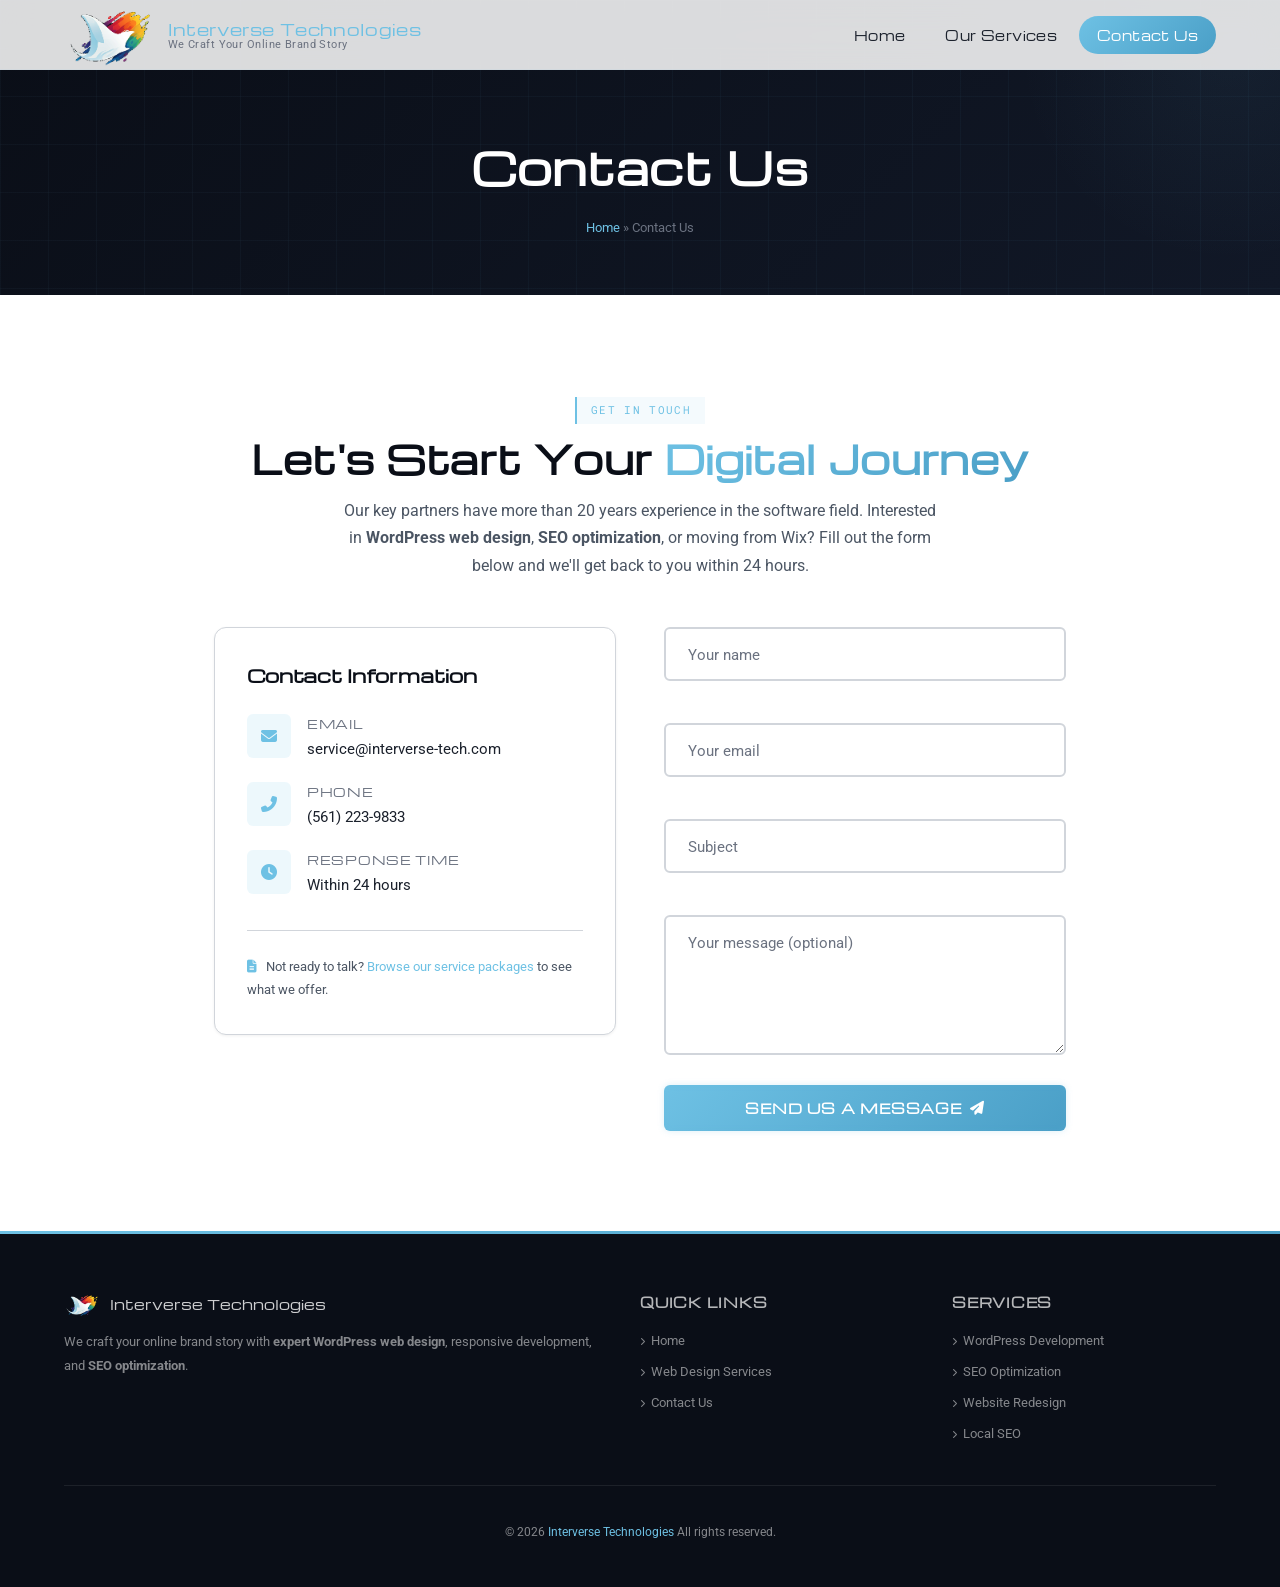
<file: contact.html>
<!DOCTYPE html>
<html lang="en-US">
<head>
<meta charset="UTF-8">
<meta name="viewport" content="width=device-width, initial-scale=1">
<title>Contact Us - Interverse Technologies</title>
<meta name="description" content="Contact Interverse Technologies for expert WordPress web design, development, and SEO services. Get a free website review and consultation. Call (561) 223-9833.">
<meta name="theme-color" content="#1b212c">
<meta name="robots" content="index, follow">
<link rel="canonical" href="https://interverse-tech.com/contact-us/">
<meta property="og:locale" content="en_US">
<meta property="og:type" content="website">
<meta property="og:title" content="Contact Us - Interverse Technologies">
<meta property="og:description" content="Contact Interverse Technologies for expert WordPress web design, development, and SEO services. Free website review and consultation available.">
<meta property="og:site_name" content="Interverse Technologies">
<meta name="twitter:card" content="summary_large_image">
<meta name="twitter:title" content="Contact Us - Interverse Technologies">
<meta name="twitter:description" content="Get in touch with Interverse Technologies for web design, development, and SEO services.">
<meta property="og:image" content="https://interverse-tech.com/interverse-tech/wp-content/uploads/2024/11/D17B8CB7-C29A-43BB-9FA9-BA72E905C698_1_201_a.jpeg">
<meta name="twitter:image" content="https://interverse-tech.com/interverse-tech/wp-content/uploads/2024/11/D17B8CB7-C29A-43BB-9FA9-BA72E905C698_1_201_a.jpeg">
<link rel="icon" type="image/png" sizes="32x32" href="images/logo.png">
<link rel="apple-touch-icon" href="images/logo.png">
<script type="application/ld+json">
{
  "@context": "https://schema.org",
  "@type": "WebSite",
  "name": "Interverse Technologies",
  "url": "https://interverse-tech.com",
  "description": "Contact Interverse Technologies for web design, development, and SEO services."
}
</script>
<script type="application/ld+json">
{
  "@context": "https://schema.org",
  "@type": "LocalBusiness",
  "name": "Interverse Technologies",
  "url": "https://interverse-tech.com",
  "image": "https://interverse-tech.com/interverse-tech/wp-content/uploads/2024/11/D17B8CB7-C29A-43BB-9FA9-BA72E905C698_1_201_a.jpeg",
  "description": "Contact Interverse Technologies for web design, development, and SEO services. Get a free website review and consultation.",
  "email": "service@interverse-tech.com",
  "telephone": "+15612239833",
  "priceRange": "$$",
  "areaServed": "US"
}
</script>
<script type="application/ld+json">
{
  "@context": "https://schema.org",
  "@type": "BreadcrumbList",
  "itemListElement": [{
    "@type": "ListItem",
    "position": 1,
    "name": "Home",
    "item": "https://interverse-tech.com/"
  },{
    "@type": "ListItem",
    "position": 2,
    "name": "Contact Us",
    "item": "https://interverse-tech.com/contact-us/"
  }]
}
</script>
<link rel="preconnect" href="https://fonts.googleapis.com">
<link rel="preconnect" href="https://fonts.gstatic.com" crossorigin>
<link href="https://fonts.googleapis.com/css2?family=Michroma&family=Roboto:wght@400;500;700&family=Roboto+Slab:wght@400;700&family=Roboto+Mono&display=swap" rel="stylesheet">
<link rel="stylesheet" href="https://cdnjs.cloudflare.com/ajax/libs/font-awesome/6.5.1/css/all.min.css">
<link rel="stylesheet" href="css/style.css">
</head>
<body>

<header class="site-header" id="site-header">
  <div class="container header-inner">
    <a href="index.html" class="logo">
      <img class="logo-img" src="images/logo.png" alt="Interverse Technologies">
      <div class="logo-text">
        <div class="site-title">Interverse Technologies</div>
        <div class="site-desc">We Craft Your Online Brand Story</div>
      </div>
    </a>
    <div class="nav-wrapper">
      <nav>
        <ul id="primary-menu">
          <li><a href="index.html">Home</a></li>
          <li><a href="services.html">Our Services</a></li>
          <li class="current-menu-item"><a href="contact.html">Contact Us</a></li>
        </ul>
      </nav>
      <button class="hamburger" id="hamburger" aria-label="Menu">
        <span></span><span></span><span></span>
      </button>
    </div>
  </div>
</header>

<a class="skip-link" href="#main-content">Skip to main content</a>
<main id="main-content">
  <div class="page-hero">
    <div class="container">
      <h1>Contact Us</h1>
      <div class="breadcrumb"><a href="index.html">Home</a> &raquo; Contact Us</div>
    </div>
  </div>

  <section class="section">
    <div class="container" style="max-width:900px;">
      <div class="reveal" style="text-align:center;margin-bottom:48px;">
        <div class="section-label">Get In Touch</div>
        <h2 class="section-title">Let's Start Your <span>Digital Journey</span></h2>
        <p style="font-family:var(--font-body);color:var(--text-light);font-size:16px;max-width:600px;margin:0 auto;">Our key partners have more than 20 years experience in the software field. Interested in <strong>WordPress web design</strong>, <strong>SEO optimization</strong>, or moving from Wix? Fill out the form below and we'll get back to you within 24 hours.</p>
      </div>

      <div class="grid-2" style="gap:48px;align-items:start;">
        <div class="reveal">
          <div style="padding:32px;background:var(--bg-white);border:1px solid var(--border);border-radius:var(--radius);box-shadow:var(--shadow-sm);">
            <h3 style="font-size:18px;font-family:var(--font-display);margin:0 0 24px;color:var(--dark);">Contact Information</h3>
            <div style="display:flex;flex-direction:column;gap:20px;">
              <div style="display:flex;align-items:flex-start;gap:16px;">
                <div style="width:44px;height:44px;border-radius:var(--radius-sm);background:var(--primary-light);display:flex;align-items:center;justify-content:center;color:var(--primary);flex-shrink:0;"><i class="fas fa-envelope"></i></div>
                <div>
                  <div style="font-size:12px;color:var(--text-muted);font-family:var(--font-display);text-transform:uppercase;letter-spacing:0.06em;margin-bottom:2px;">Email</div>
                  <div style="font-size:15px;color:var(--text);font-family:var(--font-body);" itemprop="email">service@interverse-tech.com</div>
                </div>
              </div>
              <div style="display:flex;align-items:flex-start;gap:16px;">
                <div style="width:44px;height:44px;border-radius:var(--radius-sm);background:var(--primary-light);display:flex;align-items:center;justify-content:center;color:var(--primary);flex-shrink:0;"><i class="fas fa-phone-alt"></i></div>
                <div>
                  <div style="font-size:12px;color:var(--text-muted);font-family:var(--font-display);text-transform:uppercase;letter-spacing:0.06em;margin-bottom:2px;">Phone</div>
                  <div style="font-size:15px;color:var(--text);font-family:var(--font-body);">(561) 223-9833</div>
                </div>
              </div>
              <div style="display:flex;align-items:flex-start;gap:16px;">
                <div style="width:44px;height:44px;border-radius:var(--radius-sm);background:var(--primary-light);display:flex;align-items:center;justify-content:center;color:var(--primary);flex-shrink:0;"><i class="fas fa-clock"></i></div>
                <div>
                  <div style="font-size:12px;color:var(--text-muted);font-family:var(--font-display);text-transform:uppercase;letter-spacing:0.06em;margin-bottom:2px;">Response Time</div>
                  <div style="font-size:15px;color:var(--text);font-family:var(--font-body);">Within 24 hours</div>
                </div>
              </div>
            </div>

            <div style="margin-top:32px;padding-top:24px;border-top:1px solid var(--border);">
              <p style="font-size:13px;color:var(--text-light);line-height:1.8;margin:0;">
                <i class="fas fa-file-alt" style="color:var(--primary);margin-right:6px;"></i>
                Not ready to talk? <a href="services.html">Browse our service packages</a> to see what we offer.
              </p>
            </div>
          </div>
        </div>

        <div class="reveal">
          <form class="contact-form" style="max-width:100%;margin:0;" onsubmit="return sendByEmail(this)" novalidate>
            <div class="form-group">
              <input type="text" name="name" id="name" placeholder="Your name" autocomplete="name" required aria-required="true">
              <label for="name">Your name</label>
              <span class="field-error" role="alert"></span>
            </div>
            <div class="form-group">
              <input type="email" name="email" id="email" placeholder="Your email" autocomplete="email" required aria-required="true">
              <label for="email">Your email</label>
              <span class="field-error" role="alert"></span>
            </div>
            <div class="form-group">
              <input type="text" name="subject" id="subject" placeholder="Subject" required aria-required="true">
              <label for="subject">Subject</label>
              <span class="field-error" role="alert"></span>
            </div>
            <div class="form-group">
              <textarea name="message" id="message" placeholder="Your message" rows="5"></textarea>
              <label for="message">Your message (optional)</label>
            </div>
            <button type="submit" class="btn" style="width:100%;justify-content:center;">Send Us A Message <i class="fas fa-paper-plane" style="font-size:14px;"></i></button>
          </form>
        </div>
      </div>
    </div>
  </section>
</main>

<footer class="site-footer">
  <div class="container">
    <div class="footer-inner">
      <div>
        <div class="footer-logo">
          <img src="images/logo.png" alt="Interverse Technologies">
          <span>Interverse Technologies</span>
        </div>
        <p>We craft your online brand story with <strong>expert WordPress web design</strong>, responsive development, and <strong>SEO optimization</strong>.</p>
      </div>
      <div>
        <h4>Quick Links</h4>
        <ul>
          <li><a href="index.html"><i class="fas fa-chevron-right" style="font-size:8px;"></i> Home</a></li>
          <li><a href="services.html"><i class="fas fa-chevron-right" style="font-size:8px;"></i> Web Design Services</a></li>
          <li><a href="contact.html"><i class="fas fa-chevron-right" style="font-size:8px;"></i> Contact Us</a></li>
        </ul>
      </div>
      <div>
        <h4>Services</h4>
        <ul>
          <li><a href="services.html"><i class="fas fa-chevron-right" style="font-size:8px;"></i> WordPress Development</a></li>
          <li><a href="services.html"><i class="fas fa-chevron-right" style="font-size:8px;"></i> SEO Optimization</a></li>
          <li><a href="services.html"><i class="fas fa-chevron-right" style="font-size:8px;"></i> Website Redesign</a></li>
          <li><a href="services.html"><i class="fas fa-chevron-right" style="font-size:8px;"></i> Local SEO</a></li>
        </ul>
      </div>
    </div>
    <div class="footer-bottom">
      <p>&copy; <span id="current-year"></span> <a href="index.html">Interverse Technologies</a> All rights reserved.</p>
    </div>
  </div>
</footer>

<a href="#" id="scroll-up" aria-label="Scroll to top"><i class="fas fa-chevron-up"></i></a>

<script src="js/script.js"></script>
</body>
</html>
</file>
<file: css/style.css>
:root {
  --primary: #6ec1e4;
  --primary-dark: #4a9fc7;
  --primary-dim: rgba(110, 193, 228, 0.08);
  --primary-light: rgba(110, 193, 228, 0.12);
  --primary-glow: rgba(110, 193, 228, 0.25);
  --gradient-primary: linear-gradient(135deg, #6ec1e4, #4a9fc7);
  --gradient-accent: linear-gradient(135deg, #6ec1e4, #4a9fc7);
  --gradient-dark: linear-gradient(135deg, #0a0e17, #111827);
  --gradient-section: linear-gradient(135deg, #f0f4f8 0%, #e4e9f2 100%);
  --dark: #0a0e17;
  --dark-2: #111827;
  --dark-3: #1f2937;
  --text: #1b212c;
  --text-light: #4b5563;
  --text-muted: #6b7280;
  --bg-light: #f0f4f8;
  --bg-white: #fff;
  --border: #d1d5db;
  --border-light: rgba(0,0,0,0.06);
  --shadow-sm: 0 1px 3px rgba(0,0,0,0.06);
  --shadow-md: 0 4px 16px rgba(0,0,0,0.07);
  --shadow-lg: 0 8px 30px rgba(0,0,0,0.08);
  --shadow-xl: 0 16px 48px rgba(0,0,0,0.1);
  --radius: 12px;
  --radius-sm: 6px;
  --radius-xl: 18px;
  --radius-full: 9999px;
  --transition: 0.3s cubic-bezier(0.4, 0, 0.2, 1);
  --transition-slow: 0.6s cubic-bezier(0.4, 0, 0.2, 1);
  --font-display: Michroma, sans-serif;
  --font-body: Roboto, sans-serif;
  --font-mono: 'Roboto Mono', monospace;
  --max-w: 1200px;
  --header-h: 70px;
}

*, *::before, *::after { box-sizing: border-box; }

html { scroll-behavior: smooth; }

body {
  margin: 0;
  padding: 0;
  font-family: var(--font-body);
  font-weight: 400;
  color: var(--text);
  line-height: 1.7;
  -webkit-font-smoothing: antialiased;
  overflow-x: hidden;
  background: #fff;
}

a { color: var(--primary); text-decoration: none; transition: color var(--transition); }
a:hover { color: var(--primary-dark); }

img { max-width: 100%; height: auto; display: block; }

.container {
  max-width: var(--max-w);
  margin: 0 auto;
  padding: 0 24px;
}

.sr-only { position: absolute; width: 1px; height: 1px; padding: 0; margin: -1px; overflow: hidden; clip: rect(0,0,0,0); border: 0; }

/* ---- Utility (reduce inline styles) ---- */
.text-center { text-align: center; }
.text-left { text-align: left; }
.mx-auto { margin-left: auto; margin-right: auto; }
.mb-8 { margin-bottom: 8px; }
.mb-12 { margin-bottom: 12px; }
.mb-16 { margin-bottom: 16px; }
.mb-20 { margin-bottom: 20px; }
.mb-24 { margin-bottom: 24px; }
.mb-32 { margin-bottom: 32px; }
.mb-40 { margin-bottom: 40px; }
.mb-48 { margin-bottom: 48px; }
.mt-8 { margin-top: 8px; }
.mt-12 { margin-top: 12px; }
.mt-16 { margin-top: 16px; }
.mt-24 { margin-top: 24px; }
.mt-32 { margin-top: 32px; }
.mt-48 { margin-top: 48px; }
.max-w-600 { max-width: 600px; }
.max-w-640 { max-width: 640px; }
.max-w-720 { max-width: 720px; }
.max-w-900 { max-width: 900px; }
.w-full { width: 100%; }
.flex-center { display: flex; align-items: center; justify-content: center; }
.flex-inline { display: inline-flex; align-items: center; gap: 6px; }
.gap-8 { gap: 8px; }
.gap-12 { gap: 12px; }
.gap-16 { gap: 16px; }
.gap-24 { gap: 24px; }
.gap-48 { gap: 48px; }
.font-body { font-family: var(--font-body); }
.font-display { font-family: var(--font-display); }
.font-serif { font-family: var(--font-serif); }
.text-light { color: var(--text-light); }
.text-muted { color: var(--text-muted); }
.text-primary { color: var(--primary); }
.text-sm { font-size: 13px; }
.text-base { font-size: 15px; }
.text-lg { font-size: 16px; }
.p-0 { padding: 0; }
.m-0 { margin: 0; }
.list-none { list-style: none; padding: 0; margin: 0; }
.align-start { align-items: flex-start; }

/* ---- Header ---- */
.site-header {
  position: fixed;
  top: 0;
  left: 0;
  right: 0;
  z-index: 1000;
  background: rgba(255,255,255,0.85);
  backdrop-filter: blur(16px);
  -webkit-backdrop-filter: blur(16px);
  border-bottom: 1px solid rgba(110,193,228,0.08);
  transition: background var(--transition), box-shadow var(--transition);
  height: var(--header-h);
}
.site-header.scrolled { background: rgba(255,255,255,0.97); box-shadow: 0 1px 4px rgba(0,0,0,0.06), 0 1px 0 var(--primary-glow); }

.header-inner {
  display: flex;
  align-items: center;
  justify-content: space-between;
  height: var(--header-h);
}

.logo { display: flex; align-items: center; gap: 12px; flex-shrink: 0; }
.logo-img { max-height: var(--header-h); width: auto; transition: transform var(--transition); }
.logo:hover .logo-img { transform: scale(1.08) rotate(-3deg); }
.logo-text { line-height: 1.2; }
.site-title { font-size: 16px; margin: 0; font-family: var(--font-display); letter-spacing: 0.02em; }
.site-desc { font-size: 11px; margin: 0; color: var(--text-muted); letter-spacing: 0.04em; }

.nav-wrapper { display: flex; align-items: center; gap: 32px; }
#primary-menu { list-style: none; margin: 0; padding: 0; display: flex; gap: 4px; }
#primary-menu li a {
  display: block;
  padding: 8px 18px;
  color: var(--text);
  font-size: 13px;
  font-family: var(--font-display);
  letter-spacing: 0.03em;
  border-radius: var(--radius-full);
  transition: all var(--transition);
  position: relative;
}
#primary-menu li a:hover { color: var(--primary); background: var(--primary-light); }
#primary-menu li.current-menu-item a { color: #fff; background: var(--gradient-primary); }

.hamburger {
  display: none;
  flex-direction: column;
  gap: 5px;
  cursor: pointer;
  padding: 8px;
  background: none;
  border: none;
  min-width: 44px;
  min-height: 44px;
  align-items: center;
  justify-content: center;
}
.hamburger span {
  display: block;
  width: 24px;
  height: 2px;
  background: var(--dark);
  border-radius: 4px;
  transition: all var(--transition);
}
.hamburger.active span:nth-child(1) { transform: translateY(7px) rotate(45deg); }
.hamburger.active span:nth-child(2) { opacity: 0; }
.hamburger.active span:nth-child(3) { transform: translateY(-7px) rotate(-45deg); }

/* ---- Hero ---- */
.hero {
  position: relative;
  background: #000;
  background:
    radial-gradient(ellipse at 50% 20%, rgba(0, 40, 60, 0.4), transparent 60%),
    radial-gradient(ellipse at 80% 60%, rgba(0, 20, 40, 0.3), transparent 50%),
    radial-gradient(ellipse at 20% 80%, rgba(0, 10, 30, 0.3), transparent 50%),
    #000;
  min-height: 100vh;
  display: flex;
  align-items: center;
  overflow: hidden;
}
.hero::after {
  content: '';
  position: absolute;
  inset: 0;
  background: linear-gradient(180deg, transparent 50%, rgba(0,0,0,0.95) 100%);
  pointer-events: none;
  z-index: 1;
}
.hero::before {
  content: '';
  position: absolute;
  width: 100%;
  height: 100%;
  background:
    radial-gradient(ellipse at 30% 40%, rgba(110,193,228,0.03), transparent 50%),
    radial-gradient(ellipse at 70% 60%, rgba(68,170,255,0.02), transparent 50%);
  z-index: 0;
  animation: heroGlow 20s ease-in-out infinite alternate;
}

@keyframes heroGlow {
  0%   { opacity: 0.3; transform: scale(1); }
  50%  { opacity: 0.6; transform: scale(1.05); }
  100% { opacity: 0.3; transform: scale(1); }
}

/* Scanning line */
.hero .nebula {
  position: absolute;
  inset: 0;
  z-index: 0;
  pointer-events: none;
  overflow: hidden;
}
.hero .nebula span {
  position: absolute;
  border-radius: 50%;
  filter: blur(60px);
  opacity: 0.08;
}
.hero .nebula span:nth-child(1) {
  width: 500px; height: 500px;
  background: #4a7a9c;
  top: 10%; left: -10%;
  animation: nebulaDrift 20s ease-in-out infinite alternate;
}
.hero .nebula span:nth-child(2) {
  width: 400px; height: 400px;
  background: #3a5a7c;
  bottom: 5%; right: -5%;
  animation: nebulaDrift 25s ease-in-out infinite alternate-reverse;
}
.hero .nebula span:nth-child(3) {
  width: 300px; height: 300px;
  background: #2a4a6c;
  top: 40%; left: 40%;
  animation: nebulaDrift 18s ease-in-out infinite alternate;
}
@keyframes nebulaDrift {
  0% { transform: translate(0, 0) scale(1); }
  100% { transform: translate(60px, -40px) scale(1.3); }
}

.hero .stardust {
  position: absolute;
  inset: 0;
  z-index: 0;
  pointer-events: none;
  background-image:
    radial-gradient(1px 1px at 8% 15%, rgba(255,255,255,0.35), transparent),
    radial-gradient(1px 1px at 22% 48%, rgba(200,220,255,0.25), transparent),
    radial-gradient(1.5px 1.5px at 35% 8%, rgba(255,255,255,0.4), transparent),
    radial-gradient(1px 1px at 50% 65%, rgba(180,200,255,0.2), transparent),
    radial-gradient(1.5px 1.5px at 68% 25%, rgba(255,255,255,0.35), transparent),
    radial-gradient(1px 1px at 82% 78%, rgba(200,220,255,0.3), transparent),
    radial-gradient(1px 1px at 12% 80%, rgba(255,255,255,0.25), transparent),
    radial-gradient(1.5px 1.5px at 88% 12%, rgba(180,200,255,0.35), transparent),
    radial-gradient(1px 1px at 42% 40%, rgba(255,255,255,0.2), transparent),
    radial-gradient(1px 1px at 62% 50%, rgba(200,220,255,0.3), transparent),
    radial-gradient(0.8px 0.8px at 18% 35%, rgba(255,255,255,0.4), transparent),
    radial-gradient(1.2px 1.2px at 75% 45%, rgba(255,255,255,0.3), transparent),
    radial-gradient(0.8px 0.8px at 92% 55%, rgba(200,220,255,0.25), transparent),
    radial-gradient(1px 1px at 5% 60%, rgba(255,255,255,0.2), transparent),
    radial-gradient(1.5px 1.5px at 58% 90%, rgba(255,255,255,0.3), transparent);
  animation: shimmer 8s ease-in-out infinite alternate;
}
@keyframes shimmer {
  0% { opacity: 0.4; }
  100% { opacity: 1; }
}
.hero .container {
  position: relative;
  z-index: 3;
  display: flex;
  align-items: center;
  gap: 60px;
  padding-top: var(--header-h);
}
.hero-logo {
  flex: 0 0 auto;
  position: relative;
  display: flex;
  align-items: center;
  justify-content: center;
}

.hero-logo {
  animation: none;
}
.hero-logo img {
  max-width: 100%;
  height: auto;
  position: relative;
  z-index: 1;
  mix-blend-mode: screen;
  -webkit-mask-image: radial-gradient(ellipse closest-side, black 40%, transparent 92%);
  mask-image: radial-gradient(ellipse closest-side, black 40%, transparent 92%);
  filter: drop-shadow(0 0 0 4px var(--primary)) drop-shadow(0 0 25px rgba(110,193,228,0.7)) drop-shadow(0 0 80px rgba(110,193,228,0.3)) drop-shadow(0 0 140px rgba(110,193,228,0.1));
  animation: float 6s ease-in-out infinite;
}
@keyframes float {
  0%, 100% { transform: translateY(0); }
  50% { transform: translateY(-14px); }
}
@keyframes float {
  0%, 100% { transform: translateY(0); }
  50% { transform: translateY(-12px); }
}
.hero-text { flex: 1; }
.hero-text h1 {
  color: #fff;
  font-size: clamp(32px, 5vw, 56px);
  margin: 0;
  font-family: var(--font-display);
  line-height: 1.1;
  letter-spacing: 0.02em;
  text-shadow: 0 2px 30px rgba(0,0,0,0.5);
}
.hero-text .tagline {
  color: var(--primary);
  font-size: clamp(14px, 1.2vw, 18px);
  font-family: var(--font-body);
  margin-top: 24px;
  letter-spacing: 0.06em;
  text-transform: uppercase;
  font-weight: 700;
}
.hero-text .tagline span { display: inline-block; animation: fadeInUp 0.8s ease 0.5s both; }

@keyframes fadeInUp {
  from { opacity: 0; transform: translateY(20px); }
  to { opacity: 1; transform: translateY(0); }
}

/* ---- Stars ---- */
.hero .star {
  position: absolute;
  border-radius: 50%;
  z-index: 2;
  will-change: transform, opacity;
}
/* Distant — tiny, faint, slow drift to feel endless space */
.hero .star-distant {
  background: rgba(255,255,255,0.25);
  transition: none;
  animation: drift 90s linear infinite;
}
.hero .star-distant.twinkle {
  animation: drift 90s linear infinite, twinkleDistant 6s ease-in-out infinite alternate;
}

@keyframes drift {
  0%   { transform: translate(0, 0); }
  25%  { transform: translate(-30px, 20px); }
  50%  { transform: translate(20px, -15px); }
  75%  { transform: translate(-15px, 30px); }
  100% { transform: translate(0, 0); }
}
@keyframes twinkleDistant {
  0%   { opacity: 0.05; }
  50%  { opacity: 0.3; }
  100% { opacity: 0.15; }
}
/* Mid-field — visible, soft glow */
.hero .star-mid {
  transition: transform 2s ease-out, opacity 2s ease-out;
}
.hero .star-mid.twinkle {
  animation: twinkleMid 4s ease-in-out infinite alternate;
}
@keyframes twinkleMid {
  0%   { opacity: 0.2; transform: scale(0.6); }
  50%  { opacity: 0.7; transform: scale(1.1); }
  100% { opacity: 0.5; transform: scale(0.9); }
}
/* Bright foreground — large, strong glow */
.hero .star-bright.twinkle {
  animation: twinkleBright 3s ease-in-out infinite alternate;
}
@keyframes twinkleBright {
  0%   { opacity: 0.4; transform: scale(0.7); }
  50%  { opacity: 1; transform: scale(1.2); }
  100% { opacity: 0.7; transform: scale(0.9); }
}

/* ---- Meteors ---- */
.hero .meteor {
  position: absolute;
  z-index: 2;
  pointer-events: none;
  animation: meteorFly var(--meteor-dur, 3.5s) linear forwards;
}
@keyframes meteorFly {
  0% {
    opacity: 1;
    transform: translate(0, 0);
  }
  100% {
    opacity: 0;
    transform: translate(var(--meteor-dist-x, 60vw), var(--meteor-dist-y, -15vw));
  }
}
.hero .meteor-body {
  display: flex;
  flex-direction: row-reverse;
  align-items: center;
  transform: rotate(var(--meteor-angle, 0deg));
}
.hero .meteor-trail {
  animation: meteorTrail var(--meteor-trail-dur, 1.8s) ease-out forwards;
}
@keyframes meteorTrail {
  0% { opacity: 1; }
  100% { opacity: 0; }
}
.hero .meteor-dot {
  border-radius: 50%;
  position: relative;
  z-index: 1;
  flex-shrink: 0;
}
/* Special star-to-word shooting star (outside hero) */
.meteor.word-shooter {
  position: fixed;
  z-index: 100;
  animation: meteorFly var(--meteor-dur) linear forwards;
  pointer-events: none;
}
.meteor.word-shooter .meteor-body {
  display: flex;
  flex-direction: row-reverse;
  align-items: center;
  transform: rotate(var(--meteor-angle, 0deg));
}
.meteor.word-shooter .meteor-trail {
  animation: meteorTrail var(--meteor-trail-dur, 0.8s) ease-out forwards;
  border-radius: 0 3px 3px 0;
}
.meteor.word-shooter .meteor-dot {
  border-radius: 50%;
  position: relative;
  z-index: 1;
  flex-shrink: 0;
}

/* ---- Word crash effect ---- */
.word-crashed {
  animation: wordCrash 0.6s ease-out;
}
@keyframes wordCrash {
  0%   { transform: translate(0, 0) skewX(0deg); color: #fff; text-shadow: 0 0 0 transparent; }
  10%  { transform: translate(-4px, 2px) skewX(5deg); color: #ff4444; text-shadow: 3px 0 0 rgba(255,68,68,0.5), -2px 0 0 rgba(68,68,255,0.3); }
  20%  { transform: translate(5px, -3px) skewX(-3deg); color: #ff6666; text-shadow: -4px 0 0 rgba(255,68,68,0.4), 3px 0 0 rgba(68,68,255,0.3); }
  35%  { transform: translate(-3px, 1px) skewX(2deg); color: #ff8866; text-shadow: 2px 0 0 rgba(255,68,68,0.3), -1px 0 0 rgba(68,68,255,0.2); }
  50%  { transform: translate(2px, -1px) skewX(-1deg); color: #ffaa88; text-shadow: 0 0 0 transparent; }
  75%  { transform: translate(-1px, 0) skewX(0deg); color: #fff; }
  100% { transform: translate(0, 0) skewX(0deg); color: ''; text-shadow: ''; }
}
/* ---- Toast ---- */
.toast {
  position: fixed;
  bottom: 84px;
  left: 50%;
  transform: translateX(-50%) translateY(20px);
  padding: 14px 28px;
  border-radius: var(--radius-sm);
  font-family: var(--font-body);
  font-size: 14px;
  color: #fff;
  z-index: 9999;
  opacity: 0;
  pointer-events: none;
  transition: all 0.4s ease;
  box-shadow: var(--shadow-lg);
  max-width: 90vw;
  text-align: center;
}
.toast.show { opacity: 1; transform: translateX(-50%) translateY(0); }
.toast-success { background: var(--gradient-primary); }
.toast-error { background: linear-gradient(135deg, #ef4444, #dc2626); }

/* ---- Field Error ---- */
.field-error {
  display: block;
  font-size: 12px;
  color: #ef4444;
  font-family: var(--font-body);
  min-height: 18px;
  margin-top: 2px;
}

/* ---- Focus styles for a11y ---- */
a:focus-visible,
button:focus-visible,
input:focus-visible,
textarea:focus-visible {
  outline: 3px solid var(--primary);
  outline-offset: 2px;
  border-radius: 4px;
}

/* ---- Skip link ---- */
.skip-link {
  position: absolute;
  top: -100%;
  left: 8px;
  background: var(--gradient-primary);
  color: #fff;
  padding: 8px 16px;
  z-index: 10000;
  font-family: var(--font-body);
  font-size: 14px;
  border-radius: 0 0 4px 4px;
  transition: top 0.2s;
}
.skip-link:focus { top: 0; }

/* ---- Page Hero (inner) ---- */
.page-hero {
  background: var(--gradient-dark);
  padding: calc(var(--header-h) + 60px) 0 56px;
  text-align: center;
  position: relative;
  overflow: hidden;
}
.page-hero::before {
  content: '';
  position: absolute;
  inset: 0;
  background-image:
    linear-gradient(rgba(110,193,228,0.04) 1px, transparent 1px),
    linear-gradient(90deg, rgba(110,193,228,0.04) 1px, transparent 1px);
  background-size: 48px 48px;
}
.page-hero::after {
  content: '';
  position: absolute;
  width: 500px;
  height: 500px;
  background: radial-gradient(circle, rgba(110,193,228,0.06), transparent 60%);
  top: -200px;
  right: -200px;
  animation: heroGlow 8s ease-in-out infinite alternate;
}
.page-hero h1 {
  color: #fff;
  font-size: clamp(28px, 3.5vw, 44px);
  margin: 0;
  font-family: var(--font-display);
  letter-spacing: 0.02em;
  position: relative;
  z-index: 1;
}
.breadcrumb {
  color: var(--text-muted);
  font-size: 13px;
  margin-top: 12px;
  font-family: var(--font-body);
  position: relative;
  z-index: 1;
}
.breadcrumb a { color: var(--primary); }
.breadcrumb a:hover { color: #fff; }

/* ---- Sections ---- */
.section { padding: 100px 0; position: relative; }
.section-alt { background: var(--gradient-section); position: relative; }
.section-alt::before {
  content: '';
  position: absolute;
  inset: 0;
  background-image:
    linear-gradient(rgba(110,193,228,0.03) 1px, transparent 1px),
    linear-gradient(90deg, rgba(110,193,228,0.03) 1px, transparent 1px);
  background-size: 48px 48px;
  pointer-events: none;
}
.section-alt-2 { background: var(--dark); color: rgba(255,255,255,0.8); position: relative; }
.section-alt-2::before {
  content: '';
  position: absolute;
  inset: 0;
  background-image:
    linear-gradient(rgba(110,193,228,0.04) 1px, transparent 1px),
    linear-gradient(90deg, rgba(110,193,228,0.04) 1px, transparent 1px);
  background-size: 48px 48px;
  pointer-events: none;
}
.section-alt-2 .btn { color: #fff; background: var(--gradient-primary); }
.section-alt-2 .btn-outline { color: var(--primary); border-color: rgba(110,193,228,0.3); }

.section-label {
  display: inline-block;
  font-size: 11px;
  font-family: var(--font-mono);
  color: var(--primary);
  letter-spacing: 0.12em;
  text-transform: uppercase;
  margin-bottom: 12px;
  padding: 4px 14px;
  border-radius: 0;
  background: var(--primary-dim);
  border-left: 2px solid var(--primary);
}
.section-title {
  font-size: clamp(26px, 3vw, 38px);
  margin: 0 0 16px;
  font-family: var(--font-display);
  color: var(--dark);
  line-height: 1.2;
  letter-spacing: 0.01em;
}
.section-title span { background: var(--gradient-accent); -webkit-background-clip: text; -webkit-text-fill-color: transparent; background-clip: text; }
.section-alt-2 .section-title { color: #fff; }
.section-alt-2 .section-title span { -webkit-text-fill-color: var(--primary); }
.section-desc {
  font-size: 16px;
  color: var(--text-light);
  max-width: 640px;
  line-height: 1.8;
  font-family: var(--font-body);
}
.section-alt-2 .section-desc { color: rgba(255,255,255,0.6); }

.divider {
  width: 48px;
  height: 3px;
  background: var(--gradient-primary);
  border-radius: 4px;
  margin-bottom: 24px;
}

.grid-2 {
  display: grid;
  grid-template-columns: 1fr 1fr;
  gap: 60px;
  align-items: center;
}

.grid-3 {
  display: grid;
  grid-template-columns: repeat(3, 1fr);
  gap: 28px;
}

/* ---- Feature Cards (new modern card style) ---- */
.feature-card {
  background: var(--bg-white);
  border-radius: var(--radius-sm);
  padding: 40px 32px;
  transition: all var(--transition);
  position: relative;
  border: 1px solid var(--border);
  overflow: hidden;
}
.feature-card::before {
  content: '';
  position: absolute;
  inset: 0;
  border-radius: var(--radius-sm);
  padding: 1px;
  background: linear-gradient(135deg, rgba(110,193,228,0.2), transparent 40%, transparent 60%, rgba(110,193,228,0.1));
  -webkit-mask: linear-gradient(#fff 0 0) content-box, linear-gradient(#fff 0 0);
  -webkit-mask-composite: xor;
  mask-composite: exclude;
  opacity: 0;
  transition: opacity var(--transition);
  pointer-events: none;
}
.feature-card:hover::before { opacity: 1; }
.feature-card:hover {
  transform: translateY(-4px);
  box-shadow: 0 0 20px rgba(110,193,228,0.08), var(--shadow-lg);
  border-color: rgba(110,193,228,0.2);
}
.feature-card .icon-wrap {
  width: 56px;
  height: 56px;
  border-radius: var(--radius-sm);
  background: var(--primary-dim);
  display: flex;
  align-items: center;
  justify-content: center;
  color: var(--primary);
  font-size: 20px;
  margin-bottom: 20px;
  transition: all var(--transition);
  border: 1px solid rgba(110,193,228,0.15);
  box-shadow: 0 0 6px rgba(110,193,228,0.1);
}
.feature-card:hover .icon-wrap { background: var(--gradient-primary); color: #fff; transform: scale(1.05); border-color: transparent; box-shadow: 0 0 12px var(--primary-glow); }
.feature-card h3 {
  font-size: 18px;
  margin: 0 0 12px;
  font-family: var(--font-display);
  color: var(--dark);
}
.feature-card p { margin: 0; font-size: 14px; color: var(--text-light); line-height: 1.7; }

/* ---- Cards ---- */
.card {
  background: var(--bg-white);
  border: 1px solid var(--border);
  border-radius: var(--radius-sm);
  padding: 36px 32px;
  transition: all var(--transition);
  position: relative;
  overflow: hidden;
}
.card::after {
  content: '';
  position: absolute;
  inset: 0;
  border-radius: var(--radius-sm);
  padding: 1px;
  background: linear-gradient(135deg, rgba(110,193,228,0.2), transparent 40%, transparent 60%, rgba(110,193,228,0.1));
  -webkit-mask: linear-gradient(#fff 0 0) content-box, linear-gradient(#fff 0 0);
  -webkit-mask-composite: xor;
  mask-composite: exclude;
  opacity: 0;
  transition: opacity var(--transition);
  pointer-events: none;
}
.card:hover::after { opacity: 1; }
.card:hover {
  box-shadow: 0 0 20px rgba(110,193,228,0.08), var(--shadow-lg);
  transform: translateY(-3px);
  border-color: rgba(110,193,228,0.2);
}
.card .num {
  display: inline-flex;
  align-items: center;
  justify-content: center;
  width: 44px;
  height: 44px;
  border-radius: var(--radius-sm);
  background: var(--gradient-primary);
  color: #fff;
  font-size: 16px;
  font-weight: 700;
  font-family: var(--font-mono);
  margin-bottom: 20px;
  box-shadow: 0 0 8px var(--primary-glow);
}
.card h3 {
  font-size: 18px;
  margin: 0 0 16px;
  font-family: var(--font-display);
  color: var(--dark);
  line-height: 1.3;
}
.card ul { list-style: none; padding: 0; margin: 0; }
.card ul li {
  padding: 8px 0;
  font-size: 14px;
  color: var(--text-light);
  border-bottom: 1px solid var(--border);
  line-height: 1.6;
}
.card ul li:last-child { border-bottom: none; }

/* ---- Package Cards ---- */
.packages-grid {
  display: grid;
  grid-template-columns: repeat(2, 1fr);
  gap: 28px;
  margin-top: 48px;
}
.package {
  background: var(--bg-white);
  border: 1px solid var(--border);
  border-radius: var(--radius-sm);
  padding: 40px 32px;
  transition: all var(--transition);
  position: relative;
  overflow: hidden;
}
.package::after {
  content: '';
  position: absolute;
  inset: 0;
  border-radius: var(--radius-sm);
  padding: 1px;
  background: linear-gradient(135deg, rgba(110,193,228,0.2), transparent 40%, transparent 60%, rgba(110,193,228,0.1));
  -webkit-mask: linear-gradient(#fff 0 0) content-box, linear-gradient(#fff 0 0);
  -webkit-mask-composite: xor;
  mask-composite: exclude;
  opacity: 0;
  transition: opacity var(--transition);
  pointer-events: none;
}
.package:hover::after { opacity: 1; }
.package:hover {
  box-shadow: 0 0 20px rgba(110,193,228,0.08), var(--shadow-lg);
  transform: translateY(-4px);
  border-color: rgba(110,193,228,0.2);
}
.package.featured {
  border-color: rgba(110,193,228,0.3);
  box-shadow: 0 0 0 1px rgba(110,193,228,0.3), 0 0 20px rgba(110,193,228,0.08), var(--shadow-md);
}
.package.featured::before {
  content: 'POPULAR';
  position: absolute;
  top: 14px;
  right: -32px;
  background: var(--gradient-primary);
  color: #fff;
  font-size: 10px;
  font-family: var(--font-display);
  letter-spacing: 0.1em;
  padding: 4px 40px;
  transform: rotate(45deg);
  font-weight: 700;
}
.package h3 {
  font-size: 20px;
  margin: 0 0 4px;
  font-family: var(--font-display);
  color: var(--dark);
  line-height: 1.3;
}
.package .price {
  font-size: 34px;
  background: var(--gradient-primary);
  -webkit-background-clip: text;
  -webkit-text-fill-color: transparent;
  background-clip: text;
  font-weight: 700;
  margin: 12px 0;
  font-family: var(--font-mono);
  letter-spacing: -0.02em;
}
.package .price small { font-size: 14px; -webkit-text-fill-color: var(--text-muted); color: var(--text-muted); font-weight: 400; font-family: var(--font-body); }
.package ul { list-style: none; padding: 0; margin: 16px 0 0; }
.package ul li {
  padding: 10px 0;
  font-size: 14px;
  color: var(--text-light);
  border-bottom: 1px solid var(--border);
  line-height: 1.6;
}
.package ul li:last-child { border-bottom: none; }
.package ul li::before { content: '> '; color: var(--primary); font-weight: 700; font-family: var(--font-mono); }

/* ---- Services Grid (pricing on homepage) ---- */
.services-grid {
  display: grid;
  grid-template-columns: 1fr 1fr;
  gap: 24px;
}
.service-item {
  display: flex;
  gap: 18px;
  align-items: flex-start;
  padding: 28px 24px;
  background: var(--bg-white);
  border: 1px solid var(--border);
  border-radius: var(--radius-sm);
  transition: all var(--transition);
  position: relative;
  overflow: hidden;
}
.service-item::after {
  content: '';
  position: absolute;
  inset: 0;
  border-radius: var(--radius-sm);
  padding: 1px;
  background: linear-gradient(135deg, rgba(110,193,228,0.2), transparent 40%, transparent 60%, rgba(110,193,228,0.1));
  -webkit-mask: linear-gradient(#fff 0 0) content-box, linear-gradient(#fff 0 0);
  -webkit-mask-composite: xor;
  mask-composite: exclude;
  opacity: 0;
  transition: opacity var(--transition);
  pointer-events: none;
}
.service-item:hover::after { opacity: 1; }
.service-item:hover {
  box-shadow: 0 0 16px rgba(110,193,228,0.06), var(--shadow-md);
  border-color: rgba(110,193,228,0.15);
  transform: translateY(-3px);
}
.service-item .icon {
  flex-shrink: 0;
  width: 52px;
  height: 52px;
  border-radius: var(--radius-sm);
  background: var(--primary-dim);
  display: flex;
  align-items: center;
  justify-content: center;
  color: var(--primary);
  font-size: 20px;
  transition: all var(--transition);
  border: 1px solid rgba(110,193,228,0.15);
  box-shadow: 0 0 6px rgba(110,193,228,0.1);
}
.service-item:hover .icon { background: var(--gradient-primary); color: #fff; border-color: transparent; box-shadow: 0 0 12px var(--primary-glow); }
.service-item h3 { margin: 0 0 6px; font-size: 16px; font-family: var(--font-display); color: var(--dark); text-transform: uppercase; letter-spacing: 0.03em; }
.service-item p { margin: 0; font-size: 14px; color: var(--text-light); line-height: 1.7; }
.service-item .amount { background: var(--gradient-primary); -webkit-background-clip: text; -webkit-text-fill-color: transparent; background-clip: text; font-weight: 700; font-size: 20px; margin-top: 8px; font-family: var(--font-display); letter-spacing: 0.02em; }

/* ---- Button ---- */
.btn {
  display: inline-flex;
  align-items: center;
  gap: 8px;
  padding: 14px 34px;
  border-radius: var(--radius-sm);
  font-size: 13px;
  font-family: var(--font-display);
  letter-spacing: 0.06em;
  text-transform: uppercase;
  cursor: pointer;
  transition: all var(--transition);
  border: none;
  text-decoration: none;
  background: var(--gradient-primary);
  color: #fff;
  font-weight: 700;
  position: relative;
  overflow: hidden;
  box-shadow: 0 0 6px var(--primary-glow), inset 0 0 6px var(--primary-light);
}
.btn::after {
  content: '';
  position: absolute;
  inset: 0;
  background: rgba(255,255,255,0.15);
  transform: translateX(-100%);
  transition: transform var(--transition);
}
.btn:hover::after { transform: translateX(0); }
.btn:hover { color: #fff; transform: translateY(-2px); box-shadow: 0 0 20px var(--primary-glow), 0 0 60px rgba(110,193,228,0.15), inset 0 0 8px var(--primary-light); }
.btn:active { transform: translateY(0); }
.btn-outline {
  background: transparent;
  color: var(--primary);
  border: 1px solid rgba(110,193,228,0.4);
  box-shadow: none;
}
.btn-outline:hover { background: var(--gradient-primary); color: #fff; border-color: transparent; box-shadow: 0 0 20px var(--primary-glow), 0 0 60px rgba(110,193,228,0.1); }

/* ---- Client Logos ---- */
.client-grid {
  display: flex;
  flex-wrap: wrap;
  gap: 20px;
  align-items: center;
  justify-content: center;
  margin-top: 32px;
}
.client-grid a {
  padding: 16px 24px;
  border: 1px solid var(--border);
  border-radius: var(--radius-sm);
  transition: all var(--transition);
  background: var(--bg-white);
}
.client-grid a:hover {
  box-shadow: var(--shadow-md);
  border-color: transparent;
  transform: translateY(-3px);
}
.client-grid img { max-height: 60px; width: auto; }
.rating { text-align: center; }
.rating .stars { color: #f5a623; font-size: 28px; letter-spacing: 4px; }
.rating p { margin: 6px 0 0; font-size: 14px; color: var(--text-muted); font-family: var(--font-body); }

/* ---- Image Frame ---- */
.img-frame {
  border-radius: var(--radius);
  box-shadow: var(--shadow-lg);
  transition: transform var(--transition);
  overflow: hidden;
  position: relative;
}
.img-frame:hover { transform: scale(1.02); }
.img-frame img { transition: transform var(--transition-slow); }
.img-frame:hover img { transform: scale(1.05); }
.img-frame-accent {
  position: relative;
}
.img-frame-accent::before {
  content: '';
  position: absolute;
  inset: -8px;
  border-radius: calc(var(--radius) + 8px);
  background: var(--gradient-primary);
  opacity: 0.15;
  z-index: -1;
  transition: opacity var(--transition);
}
.img-frame-accent:hover::before { opacity: 0.25; }

/* ---- Contact ---- */
.contact-info { text-align: center; margin-bottom: 32px; }
.contact-info .item { margin: 12px 0; font-size: 16px; color: var(--text-light); font-family: var(--font-body); }
.contact-info .item i { color: var(--primary); margin-right: 12px; width: 20px; font-size: 18px; }
.contact-form { max-width: 520px; margin: 0 auto; }
.form-group { margin-bottom: 22px; position: relative; }
.form-group input,
.form-group textarea {
  width: 100%;
  padding: 16px 20px;
  border: 2px solid var(--border);
  border-radius: var(--radius-sm);
  font-size: 15px;
  font-family: var(--font-body);
  color: var(--text);
  background: var(--bg-white);
  transition: all var(--transition);
  outline: none;
}
.form-group input:focus,
.form-group textarea:focus { border-color: var(--primary); box-shadow: 0 0 0 4px var(--primary-light); }
.form-group textarea { height: 140px; resize: vertical; }
.form-group label {
  position: absolute;
  left: 20px;
  top: 16px;
  font-size: 15px;
  color: var(--text-muted);
  font-family: var(--font-body);
  pointer-events: none;
  transition: all var(--transition);
  background: var(--bg-white);
  padding: 0 4px;
}
.form-group input:focus ~ label,
.form-group textarea:focus ~ label,
.form-group input:not(:placeholder-shown) ~ label,
.form-group textarea:not(:placeholder-shown) ~ label {
  top: -10px;
  left: 14px;
  font-size: 11px;
  color: var(--primary);
  font-weight: 500;
}
.form-group input::placeholder,
.form-group textarea::placeholder { color: transparent; }

/* ---- Footer ---- */
.site-footer {
  background: var(--dark);
  color: rgba(255,255,255,0.5);
  padding: 60px 0 32px;
  font-size: 13px;
  font-family: var(--font-body);
  position: relative;
}
.site-footer::before {
  content: '';
  position: absolute;
  top: 0;
  left: 0;
  right: 0;
  height: 3px;
  background: var(--gradient-primary);
}
.footer-inner {
  display: grid;
  grid-template-columns: 2fr 1fr 1fr;
  gap: 48px;
  text-align: left;
  margin-bottom: 32px;
}
.footer-inner h4 {
  font-family: var(--font-display);
  font-size: 13px;
  color: rgba(255,255,255,0.7);
  margin: 0 0 16px;
  letter-spacing: 0.06em;
  text-transform: uppercase;
}
.footer-inner p { font-size: 13px; line-height: 1.8; margin: 0; }
.footer-inner ul { list-style: none; padding: 0; margin: 0; }
.footer-inner ul li { margin-bottom: 8px; }
.footer-inner ul li a { color: rgba(255,255,255,0.5); font-size: 13px; transition: all var(--transition); display: inline-flex; align-items: center; gap: 6px; }
.footer-inner ul li a:hover { color: var(--primary); transform: translateX(4px); }
.footer-bottom { border-top: 1px solid rgba(255,255,255,0.08); padding-top: 24px; text-align: center; font-size: 12px; }
.site-footer a { color: var(--primary); }
.site-footer a:hover { color: #fff; }
.site-footer .footer-logo { font-family: var(--font-display); font-size: 14px; color: rgba(255,255,255,0.8); margin-bottom: 12px; display: flex; align-items: center; gap: 10px; }
.site-footer .footer-logo img { width: 36px; flex-shrink: 0; }

@media (max-width: 768px) {
  .footer-inner { grid-template-columns: 1fr; gap: 28px; text-align: center; }
  .site-footer .footer-logo { justify-content: center; }
}

#scroll-up {
  position: fixed;
  bottom: 28px;
  right: 28px;
  background: var(--gradient-primary);
  color: #fff;
  width: 46px;
  height: 46px;
  display: flex;
  align-items: center;
  justify-content: center;
  border-radius: 50%;
  z-index: 999;
  font-size: 16px;
  opacity: 0;
  pointer-events: none;
  transition: all var(--transition);
  box-shadow: 0 4px 20px rgba(110,193,228,0.4);
}
#scroll-up.visible { opacity: 1; pointer-events: auto; }
#scroll-up:hover { transform: translateY(-4px); box-shadow: 0 6px 28px rgba(110,193,228,0.5); }

/* ---- Scroll Reveal ---- */
.reveal {
  opacity: 0;
  transform: translateY(30px);
  transition: opacity 0.6s ease, transform 0.6s ease;
}
.reveal.visible {
  opacity: 1;
  transform: translateY(0);
}

/* ---- Section decorative top/bottom ---- */
.section-wave {
  position: relative;
}
.section-wave::after {
  content: '';
  position: absolute;
  bottom: -1px;
  left: 0;
  right: 0;
  height: 40px;
  background: var(--gradient-section);
  clip-path: polygon(0 0, 100% 0, 100% 100%, 0 40%);
}

/* Tech data decorations */
.tech-dot {
  position: absolute;
  width: 4px;
  height: 4px;
  background: var(--primary);
  border-radius: 50%;
  box-shadow: 0 0 6px rgba(110,193,228,0.5);
  opacity: 0.3;
  pointer-events: none;
}
.tech-dot.t1 { top: 15%; right: 8%; animation: techPulse 3s ease-in-out infinite; }
.tech-dot.t2 { bottom: 25%; right: 15%; animation: techPulse 4s ease-in-out infinite 1s; }
.tech-dot.t3 { top: 40%; left: 5%; animation: techPulse 3.5s ease-in-out infinite 0.5s; }
.tech-line {
  position: absolute;
  background: rgba(110,193,228,0.08);
  pointer-events: none;
}
.tech-line.l1 { width: 60px; height: 1px; top: 20%; right: 20%; transform: rotate(-30deg); }
.tech-line.l2 { width: 40px; height: 1px; bottom: 30%; right: 10%; transform: rotate(45deg); }
@keyframes techPulse {
  0%, 100% { opacity: 0.2; transform: scale(1); }
  50% { opacity: 0.5; transform: scale(1.5); }
}

/* ---- Responsive ---- */
@media (max-width: 1024px) {
  .hero .container { gap: 40px; }
  .hero-logo img { width: 260px; }
  .grid-2 { gap: 40px; }
  .grid-3 { grid-template-columns: repeat(2, 1fr); }
}

@media (max-width: 768px) {
  #primary-menu {
    position: fixed;
    top: var(--header-h);
    left: 0;
    right: 0;
    background: rgba(255,255,255,0.98);
    backdrop-filter: blur(16px);
    flex-direction: column;
    padding: 16px;
    gap: 0;
    border-bottom: 1px solid var(--border);
    transform: translateY(-150%);
    opacity: 0;
    transition: all var(--transition);
    box-shadow: var(--shadow-lg);
  }
  #primary-menu.open { transform: translateY(0); opacity: 1; }
  #primary-menu li a { padding: 10px 16px; border-radius: var(--radius-sm); min-height: 40px; display: flex; align-items: center; font-size: 12px; }
  #primary-menu li.current-menu-item a { color: #fff; }
  .logo-text { display: none; }
  .logo-img { width: 48px; max-height: none; }
  .hamburger { display: flex; position: relative; z-index: 2; }
  .hero .container { flex-direction: column; text-align: center; gap: 0; }
  .grid-2 { grid-template-columns: 1fr; gap: 32px; }
  .grid-3 { grid-template-columns: 1fr; }
  .packages-grid { grid-template-columns: 1fr; }
  .services-grid { grid-template-columns: 1fr; }
  .section { padding: 64px 0; }
  .contact-form { max-width: 100%; }
  .service-item { padding: 20px; }
  .package { padding: 32px 24px; }
  .section-desc { max-width: 100%; }
  .feature-card { padding: 32px 24px; }
}

@media (max-width: 480px) {
  .hero-text .tagline { margin-top: 4px; }
  .container { padding: 0 16px; }
  .card { padding: 24px 20px; }
  .feature-card { padding: 24px 20px; }
  .package { padding: 28px 20px; }
  .service-item { padding: 18px; gap: 14px; }
  .service-item .icon { width: 44px; height: 44px; font-size: 16px; }
  .client-grid a { padding: 12px 16px; }
  .client-grid img { max-height: 44px; }
  .section-title { font-size: clamp(22px, 6vw, 28px); }
  .hero-text h1 { font-size: clamp(24px, 7vw, 32px); }
  .page-hero { padding: calc(var(--header-h) + 32px) 0 32px; }
  .page-hero h1 { font-size: clamp(22px, 6vw, 28px); }
  #scroll-up { width: 40px; height: 40px; bottom: 16px; right: 16px; font-size: 14px; }
  .toast { bottom: 72px; padding: 12px 20px; font-size: 13px; max-width: 88vw; }
  .section { padding: 48px 0; }
  .grid-2 { gap: 24px; }
  .footer-inner { gap: 20px; }
  .form-group input, .form-group textarea { padding: 14px 16px; font-size: 14px; }
  .form-group label { left: 16px; top: 14px; font-size: 14px; }
}
</file>
